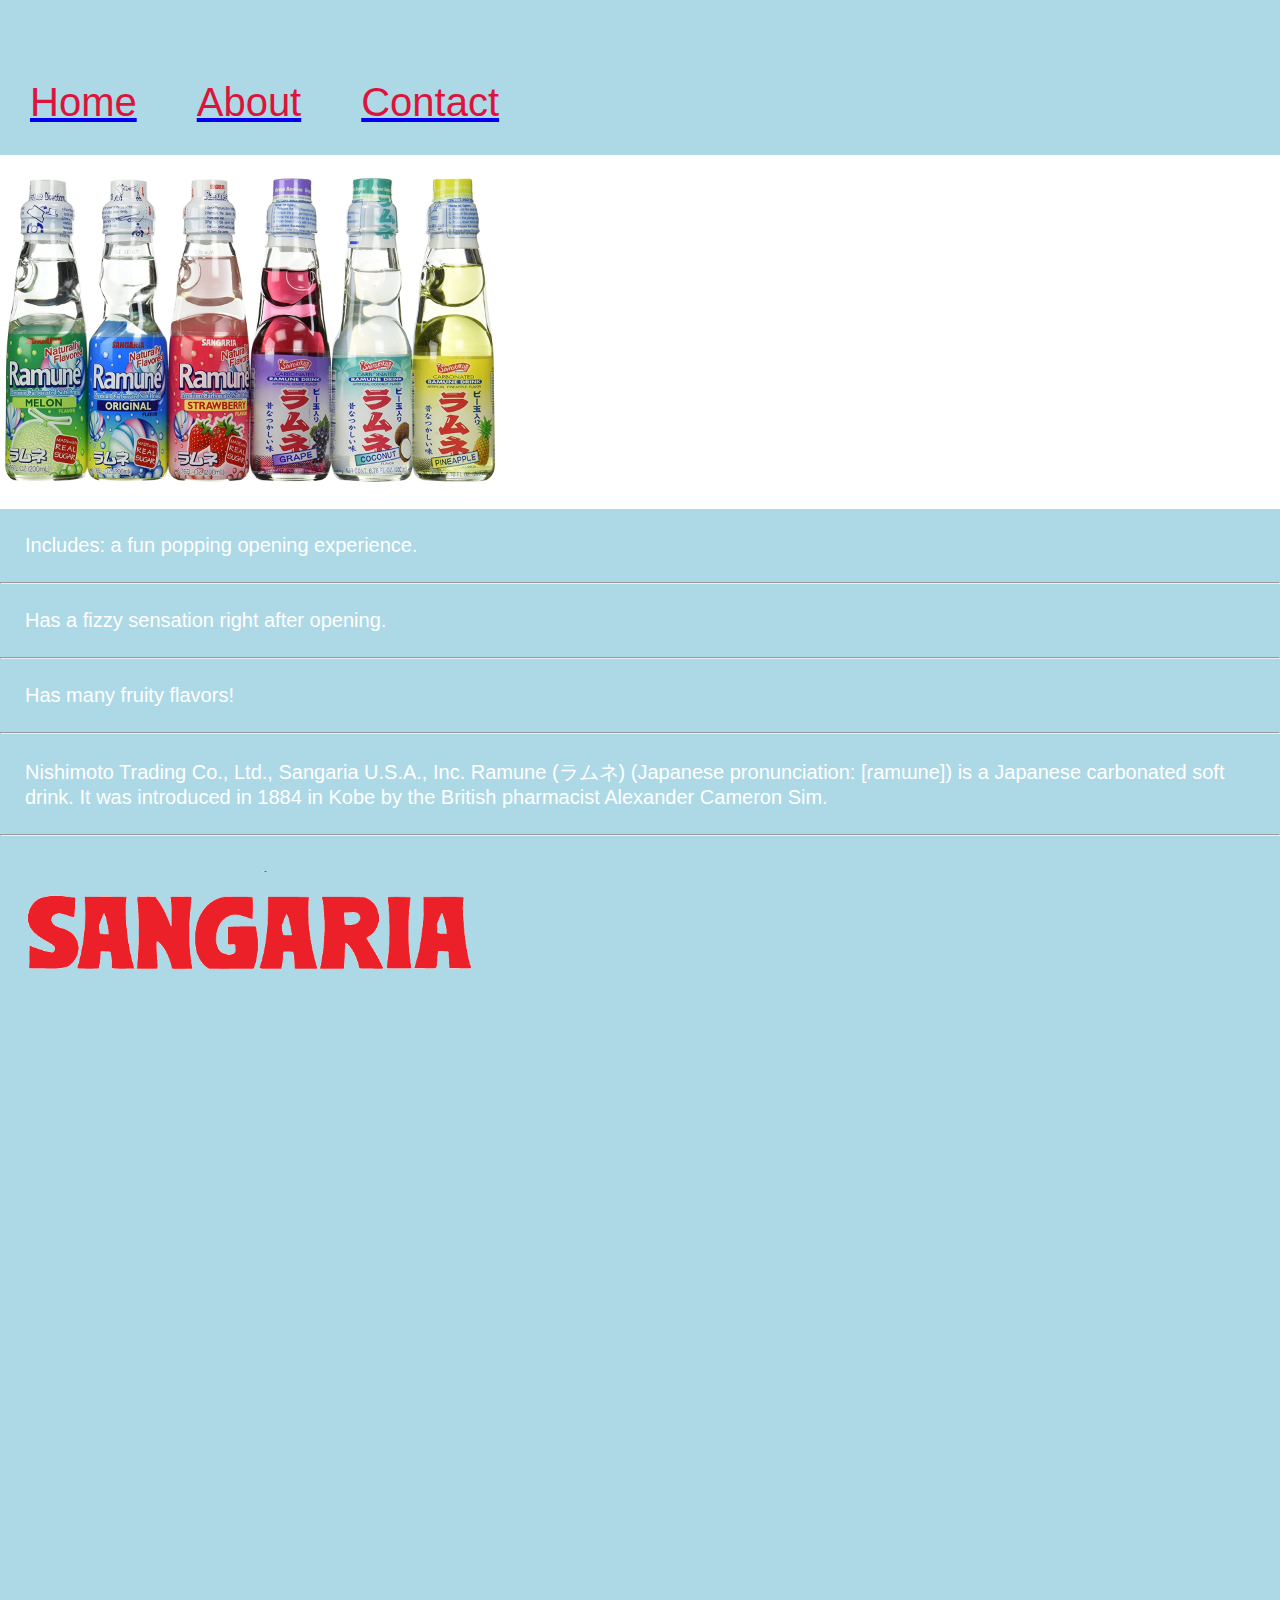
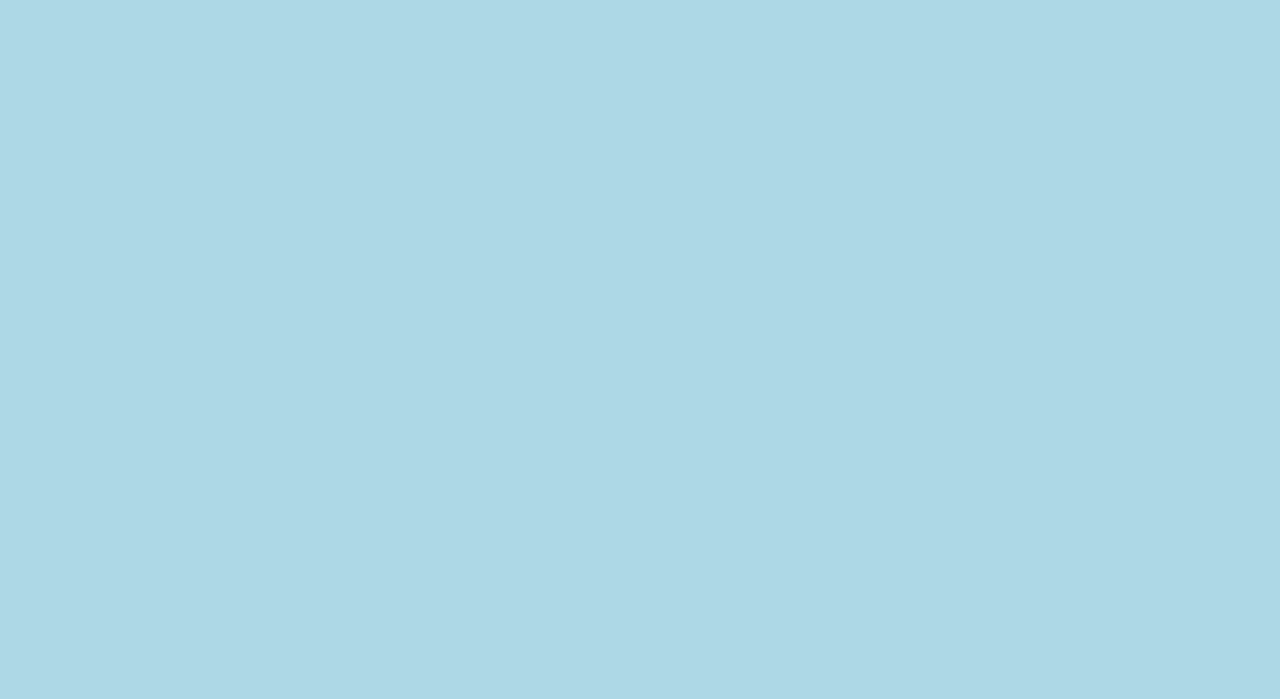
<file: index.html>
<!doctype html>
<html>
<head>
<meta charset="UTF-8">
<title>Untitled Document</title>
<link href="style.css" rel="stylesheet" type="text/css">
</head>

<body>
<nav> 
	<ul>
		<a href="final project Jlucas /final project 2.html"><li>Home</li></a>
		<a href="final project Jlucas /final project 2.html"><li>About</li></a>
		<a href="final project Jlucas /final project 2.html"><li>Contact</li></a>
	</ul>
</nav>	
	
<img src="ramune pic.jpg" width="500px" height="" alt="ramune image"/>
	
<div class="one">
	<p>
		Includes: a fun popping opening experience.
	</p>
</div>
<hr>
<div class="two">
	<p>
		Has a fizzy sensation right after opening.
	</p>
</div>
<hr>
<div class="three">
	<p>
		Has many fruity flavors!
	</p>
</div>
<hr>
<div class="four">
	<p>
		Nishimoto Trading Co., Ltd., Sangaria U.S.A., Inc. Ramune (ラムネ) (Japanese pronunciation: [ɾamɯne]) is a Japanese carbonated soft drink. It was introduced in 1884 in Kobe by the British pharmacist Alexander Cameron Sim.
	</p>
</div>
<hr>
<footer>
<img src="sangaria.png" width="500px" height="" alt=""/> </footer>
</body>
</html>
</file>
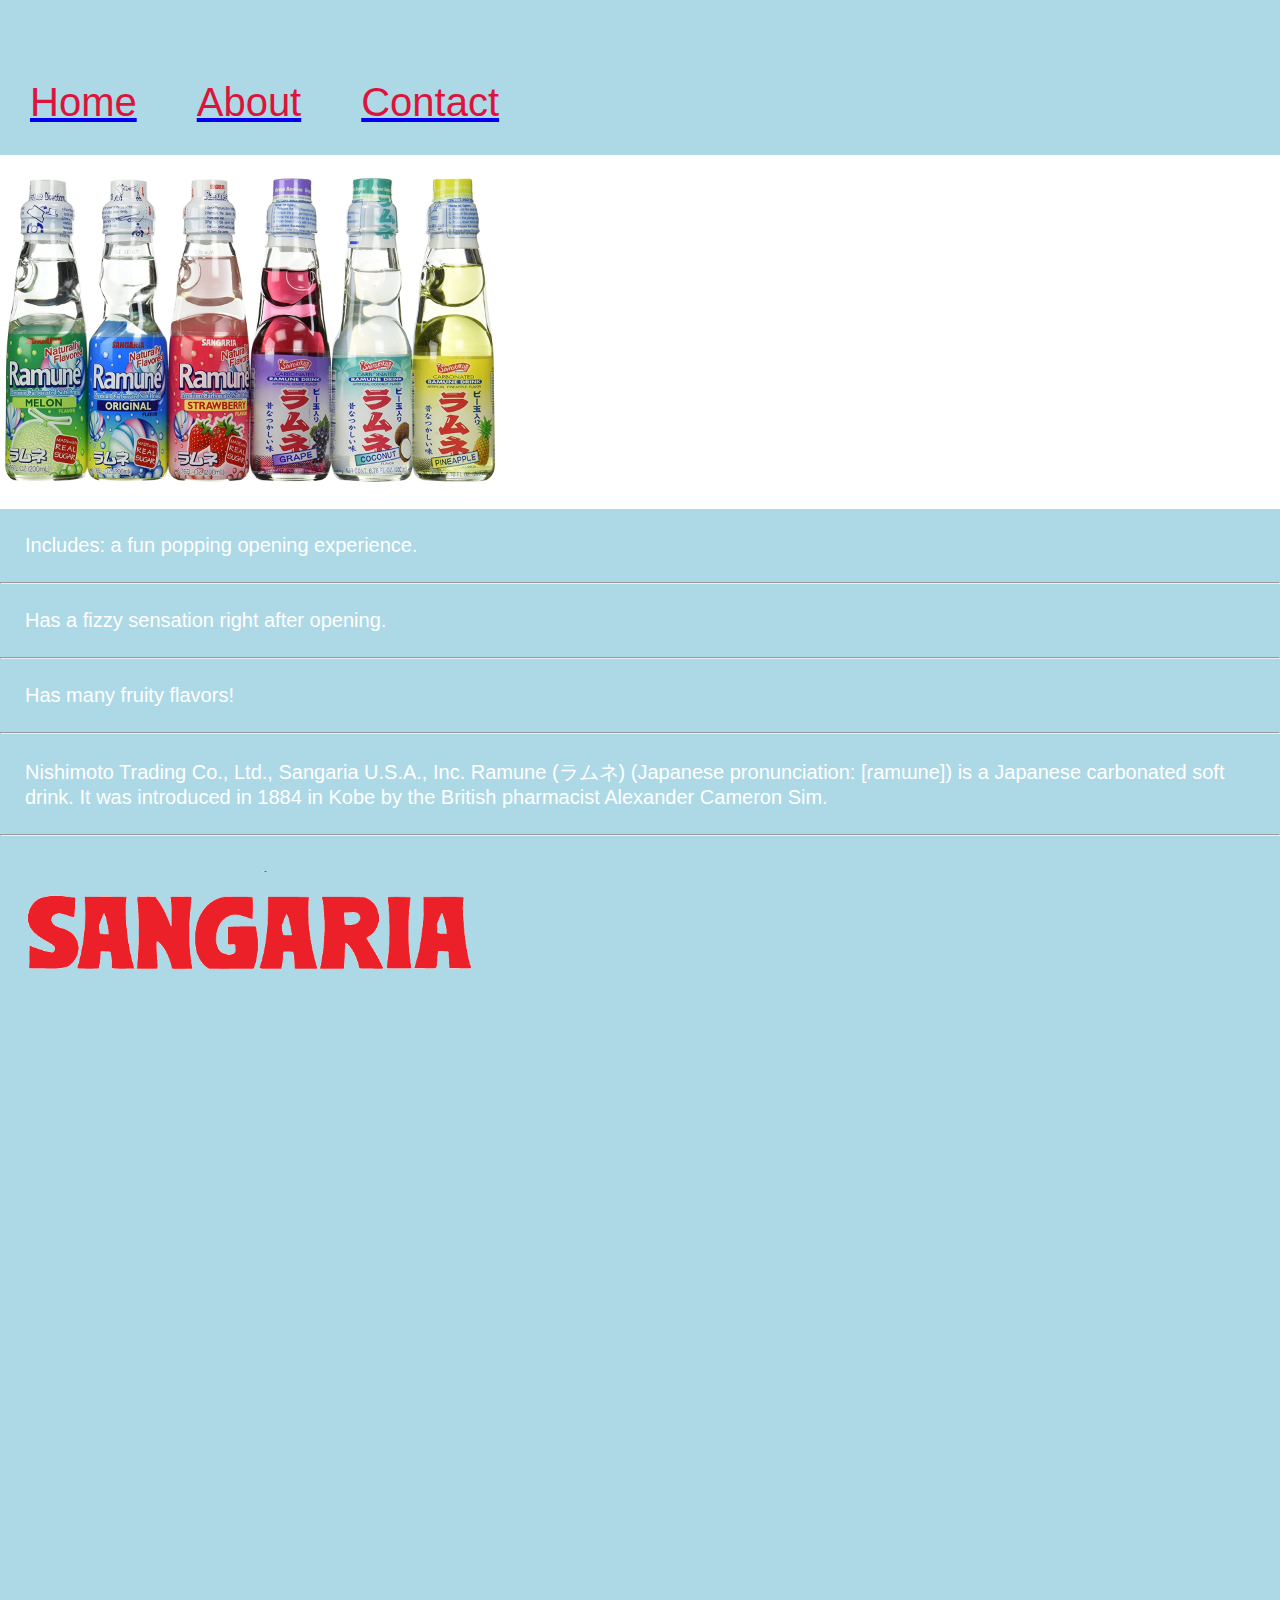
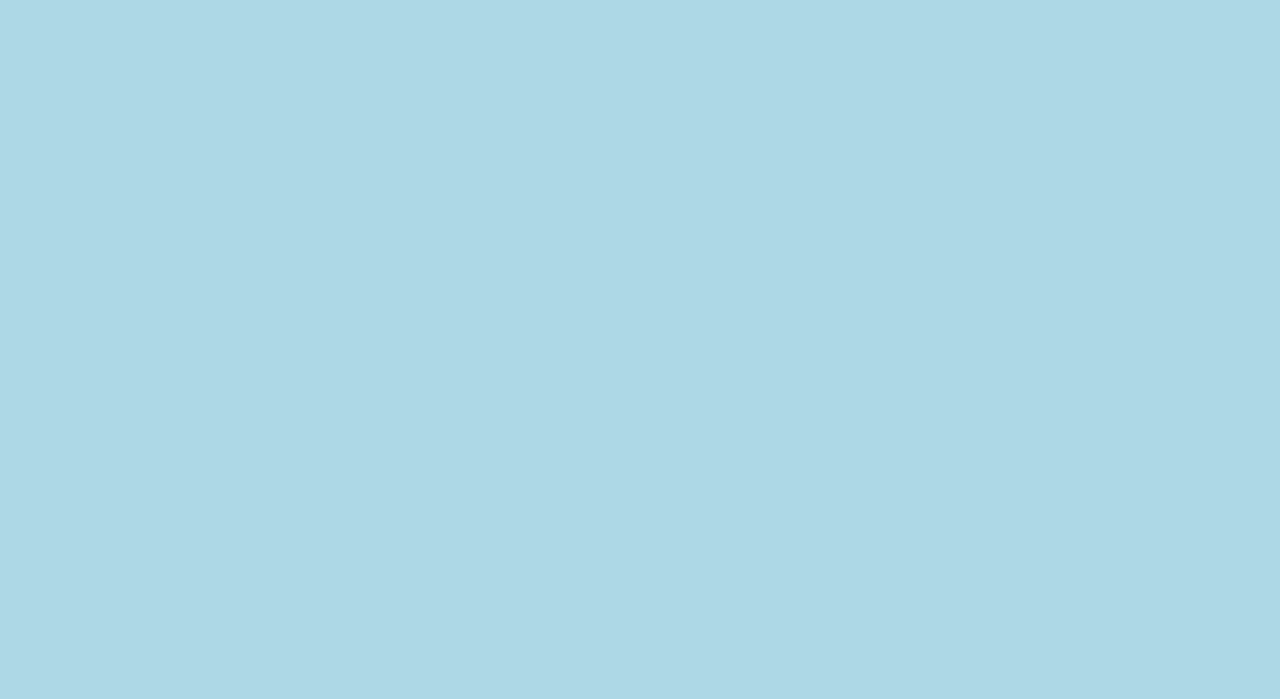
<file: ramune product page.html>
<!doctype html>
<html>
<head>
<meta charset="UTF-8">
<title>Untitled Document</title>
<link href="ramune product page.css" rel="stylesheet" type="text/css">
</head>

<body>
<nav> 
	<ul>
		<a href="final project Jlucas /final project 2.html"><li>Home</li></a>
		<a href="final project Jlucas /final project 2.html"><li>About</li></a>
		<a href="final project Jlucas /final project 2.html"><li>Contact</li></a>
	</ul>
</nav>	
	
<img src="ramune pic.jpg" width="500px" height="" alt="ramune image"/>
	
<div class="one">
	<p>
		Includes: a fun popping opening experience.
	</p>
</div>
<hr>
<div class="two">
	<p>
		Has a fizzy sensation right after opening.
	</p>
</div>
<hr>
<div class="three">
	<p>
		Has many fruity flavors!
	</p>
</div>
<hr>
<div class="four">
	<p>
		Nishimoto Trading Co., Ltd., Sangaria U.S.A., Inc. Ramune (ラムネ) (Japanese pronunciation: [ɾamɯne]) is a Japanese carbonated soft drink. It was introduced in 1884 in Kobe by the British pharmacist Alexander Cameron Sim.
	</p>
</div>
<hr>
<footer>
<img src="sangaria.png" width="500px" height="" alt=""/> </footer>
</body>
</html>
</file>
<file: style.css>
@charset "UTF-8";
/* CSS Document */

*{ 
padding:0;
margin: 0;
}

ul{
	display: flex;
	list-style-type: none;
	background-color:lightblue;
	padding-top:50px;
}

li{
	padding: 30px;
	color: crimson;
	font-family: "Gill Sans", "Gill Sans MT", "Myriad Pro", "DejaVu Sans Condensed", Helvetica, Arial, "sans-serif";
	font-style: black;
	font-size: 40px
}


div {
	padding: 25px;
	font-size: 20px;
	background-color:lightblue;
	color: white;
	font-family: "Gill Sans", "Gill Sans MT", "Myriad Pro", "DejaVu Sans Condensed", Helvetica, Arial, "sans-serif";
	background-size: 75%;
	
}

footer{
	padding: 15px;
	padding-bottom: 100%;
	background-color:lightblue;
	text-size: 10px;
	color: white;
}

img{
	padding-top:20px;
	padding-bottom:20px;
}
</file>
<file: ramune product page.css>
@charset "UTF-8";
/* CSS Document */

*{ 
padding:0;
margin: 0;
}

ul{
	display: flex;
	list-style-type: none;
	background-color:lightblue;
	padding-top:50px;
}

li{
	padding: 30px;
	color: crimson;
	font-family: "Gill Sans", "Gill Sans MT", "Myriad Pro", "DejaVu Sans Condensed", Helvetica, Arial, "sans-serif";
	font-style: black;
	font-size: 40px
}


div {
	padding: 25px;
	font-size: 20px;
	background-color:lightblue;
	color: white;
	font-family: "Gill Sans", "Gill Sans MT", "Myriad Pro", "DejaVu Sans Condensed", Helvetica, Arial, "sans-serif";
	background-size: 75%;
	
}

footer{
	padding: 15px;
	padding-bottom: 100%;
	background-color:lightblue;
	text-size: 10px;
	color: white;
}

img{
	padding-top:20px;
	padding-bottom:20px;
}
</file>
